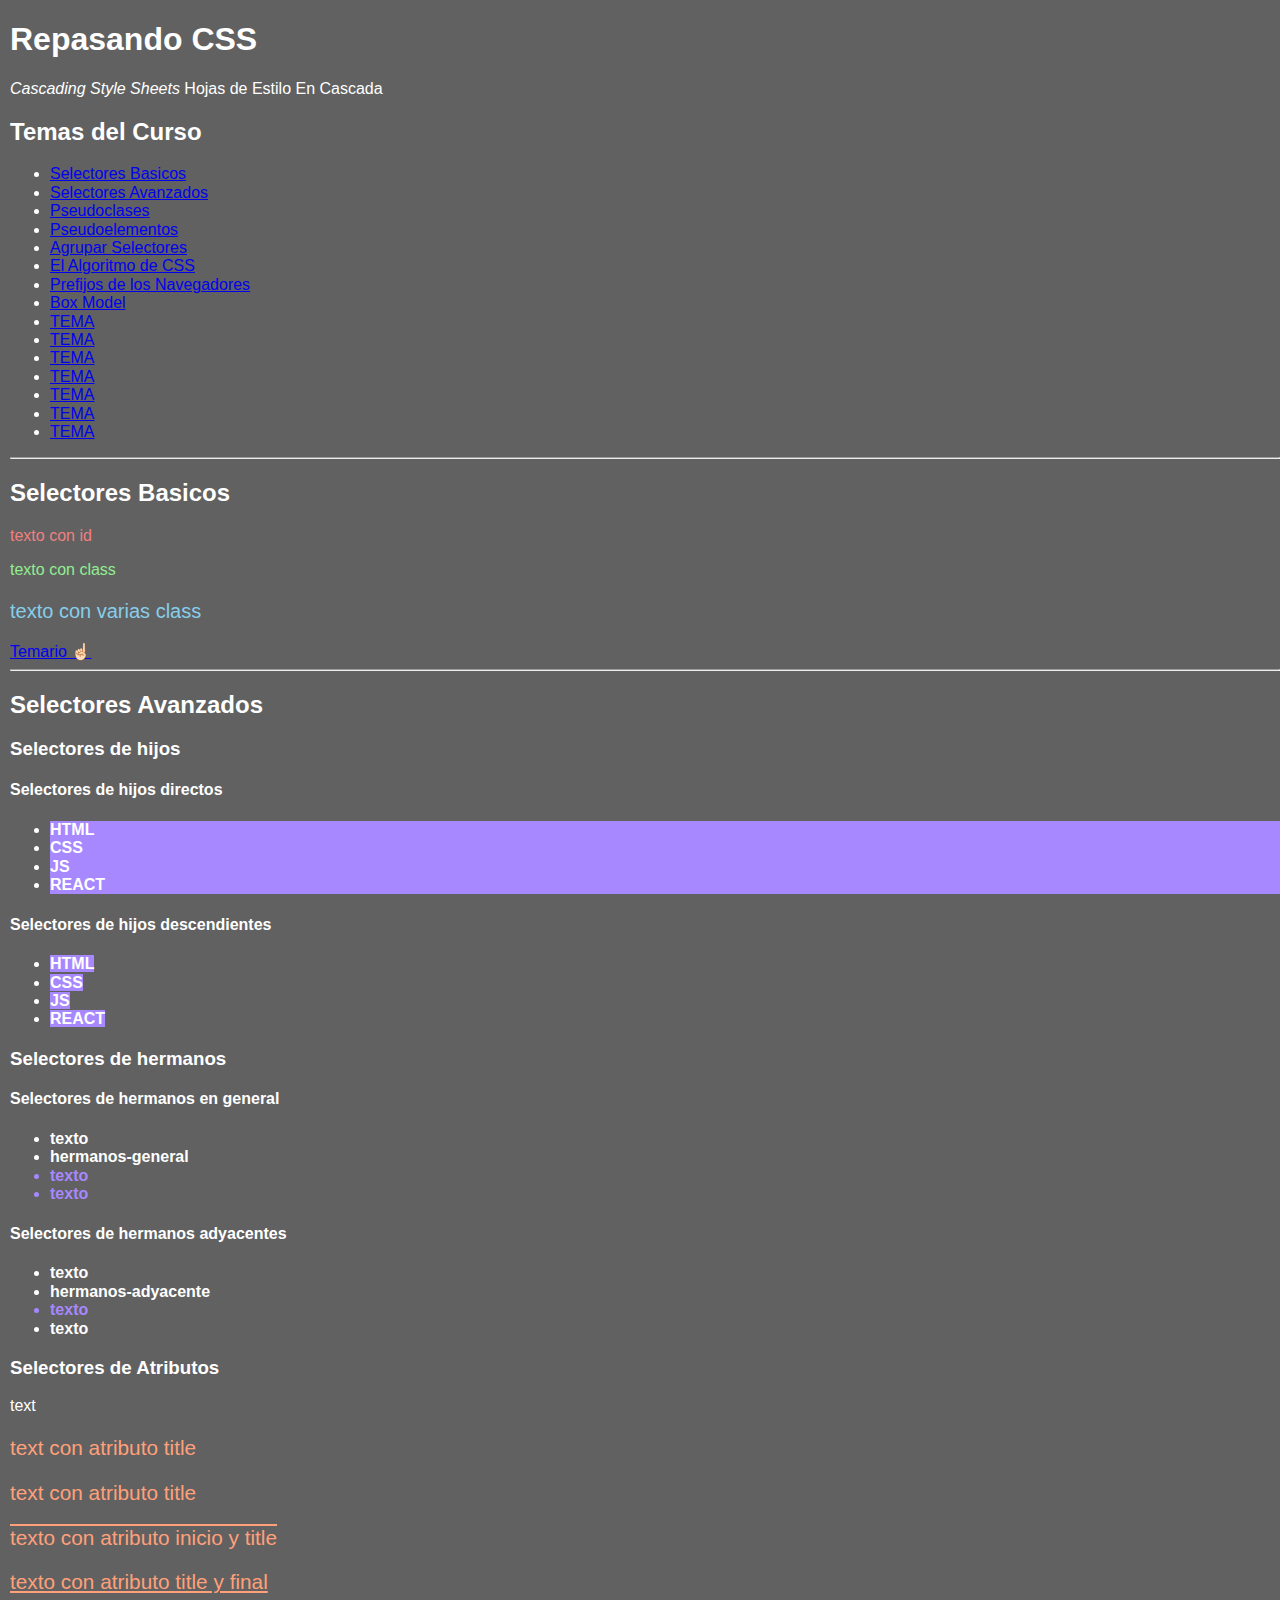
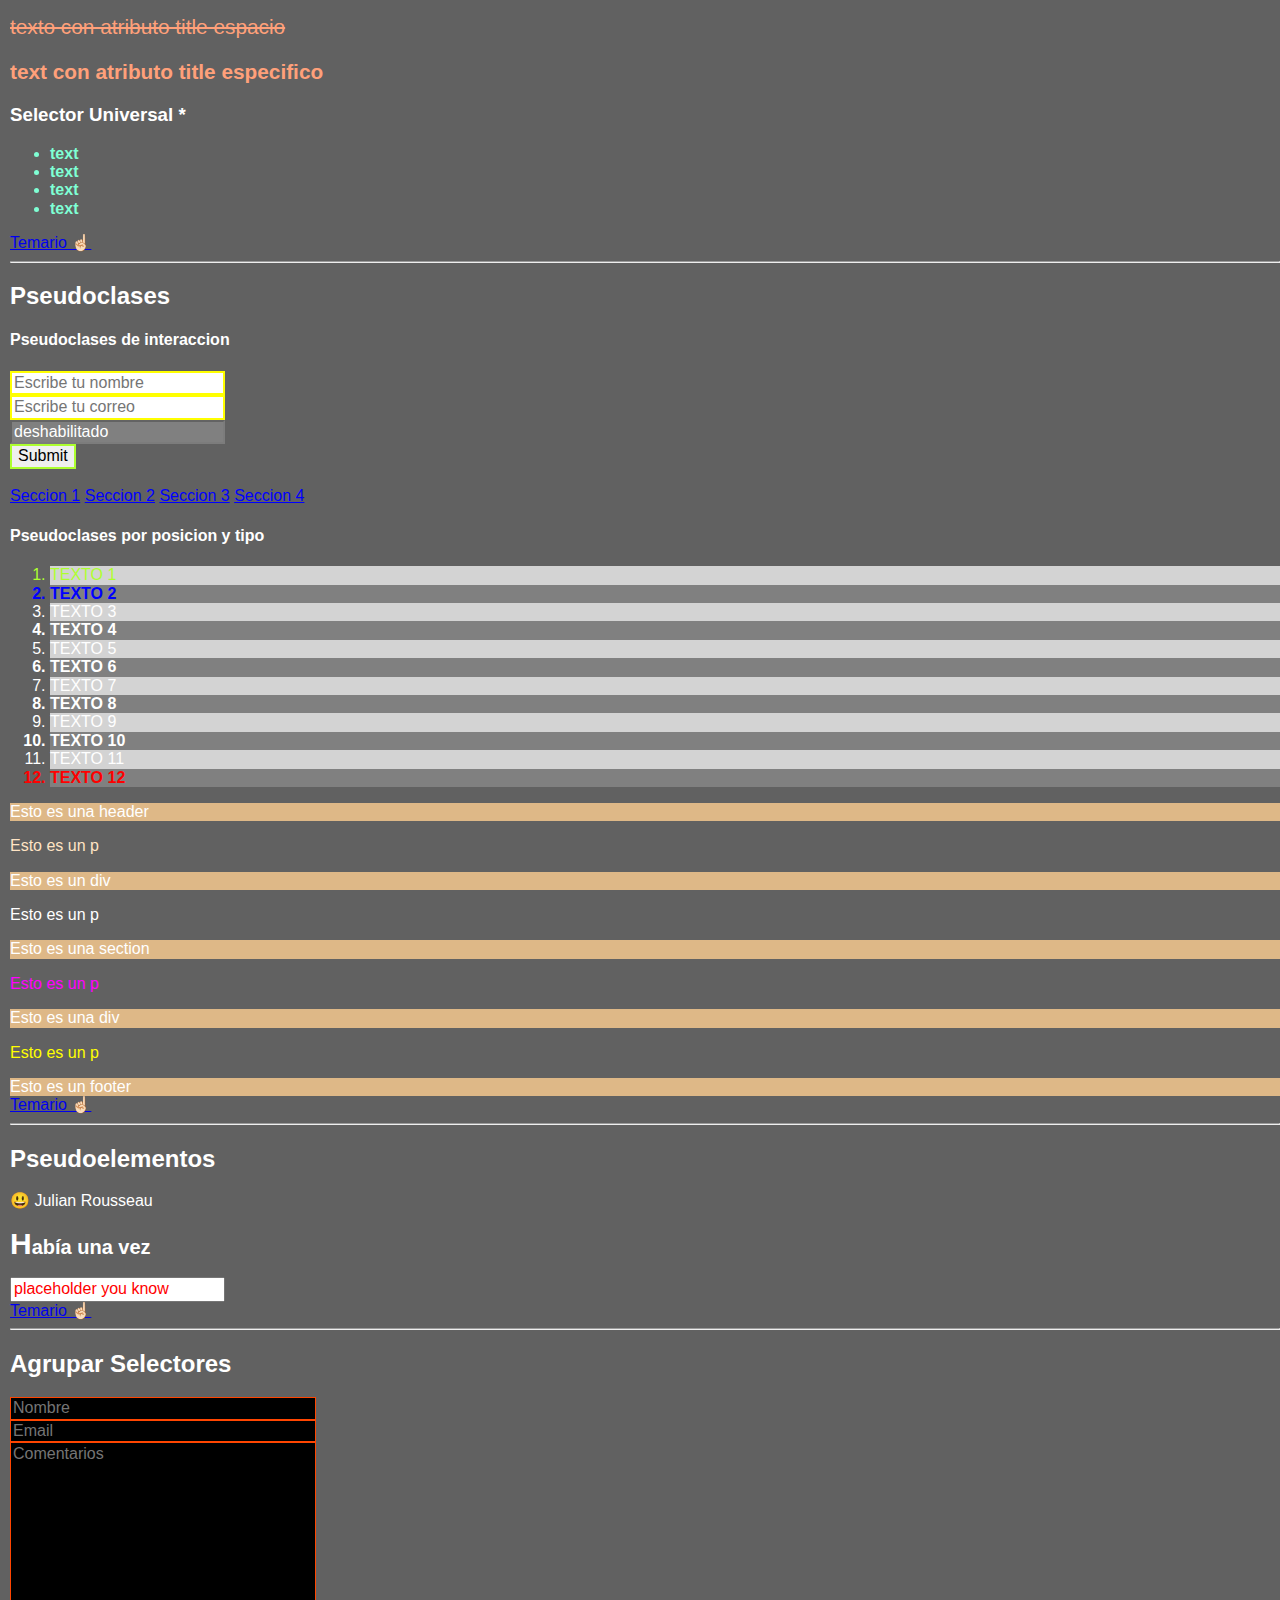
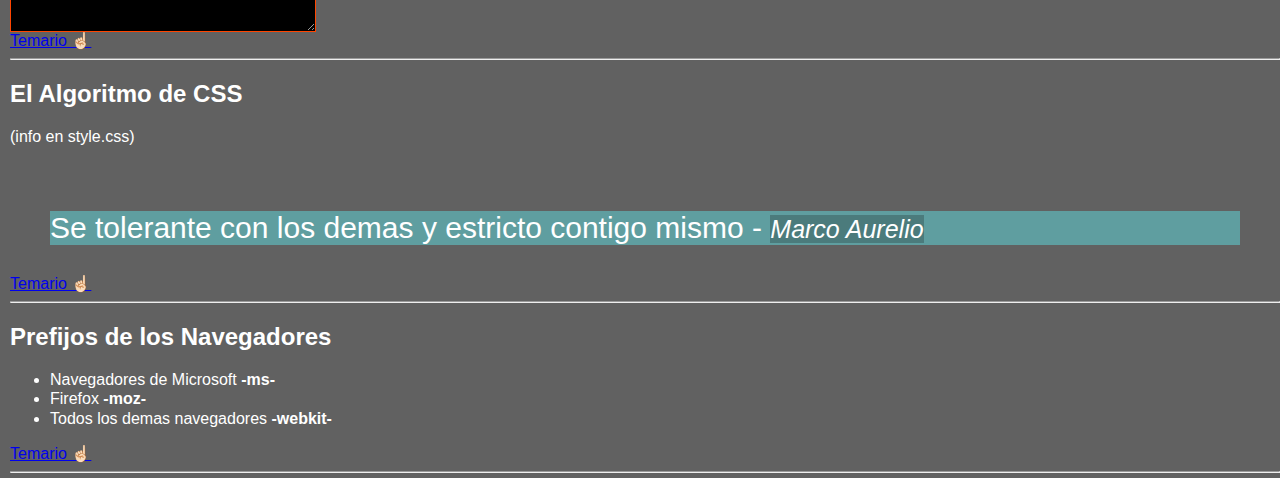
<file: index.html>
<!DOCTYPE html>
<html lang="es">

<head>
    <meta charset="UTF-8">
    <meta http-equiv="X-UA-Compatible" content="IE=edge">
    <meta name="viewport" content="width=device-width, initial-scale=1.0">
    <title>Curso de CSS</title>
    <!-- <link rel="stylesheet" href="./css/reset.css"> -->
    <link rel="stylesheet" href="./css/normalize.css">
    <link rel="stylesheet" href="./css/style.css">
</head>

<body>
    <h1>Repasando CSS</h1>
    <p><i>Cascading Style Sheets</i> Hojas de Estilo En Cascada</p>

    <h2 id="temas-css">Temas del Curso</h2>
    <ul>
        <li><a href="#selectores-basicos">Selectores Basicos</a></li>
        <li><a href="#selectores-avanzados">Selectores Avanzados</a></li>
        <li><a href="#pseudoclases">Pseudoclases</a></li>
        <li><a href="#pseudoelementos">Pseudoelementos</a></li>
        <li><a href="#agrupar-selectores">Agrupar Selectores</a></li>
        <li><a href="#algoritmoCSS">El Algoritmo de CSS</a></li>
        <li><a href="#prefijos-navegadores">Prefijos de los Navegadores</a></li>
        <li><a href="./box-model.html">Box Model</a></li>
        <li><a href="#TEMA">TEMA</a></li>
        <li><a href="#TEMA">TEMA</a></li>
        <li><a href="#TEMA">TEMA</a></li>
        <li><a href="#TEMA">TEMA</a></li>
        <li><a href="#TEMA">TEMA</a></li>
        <li><a href="#TEMA">TEMA</a></li>
        <li><a href="#TEMA">TEMA</a></li>
    </ul>
    <hr>

    <!-- ----------------------------------- Selectores Basicos ------------------------------------ -->
    <article id="selectores-basicos">
        <h2>Selectores Basicos</h2>
        <p id="p-con-id">texto con id</p>
        <p class="p-con-class">texto con class</p>
        <p class="text-20 color-skyblue">texto con varias class</p>
    </article>
    <a href="index.html#temas-css">Temario ☝🏻</a>
    <hr>

    <!-- ---------------------------------- Selectores Avanzados ----------------------------------- -->
    <article id="selectores-avanzados">
        <h2>Selectores Avanzados</h2>

        <h3>Selectores de hijos</h3>

        <h4>Selectores de hijos directos</h4>
        <ul class="hijos-directos">
            <li><b>HTML</b></li>
            <li><b>CSS</b></li>
            <li><b>JS</b></li>
            <li><b>REACT</b></li>
        </ul>
        <h4>Selectores de hijos descendientes</h4>
        <ul class="hijos-descendientes">
            <li><b>HTML</b></li>
            <li><b>CSS</b></li>
            <li><b>JS</b></li>
            <li><b>REACT</b></li>
        </ul>

        <h3>Selectores de hermanos</h3>

        <h4>Selectores de hermanos en general</h4>
        <ul>
            <li><b>texto</b></li>
            <li class="hermanos-general"><b>hermanos-general</b></li>
            <li><b>texto</b></li>
            <li><b>texto</b></li>
        </ul>

        <h4>Selectores de hermanos adyacentes</h4>
        <ul>
            <li><b>texto</b></li>
            <li class="hermanos-adyacente"><b>hermanos-adyacente</b></li>
            <li><b>texto</b></li>
            <li><b>texto</b></li>
        </ul>

        <h3>Selectores de Atributos</h3>
        <div class="selectores-atributos">
            <p>text</p>
            <p title="titulo">text con atributo title</p>
            <p title="titulo">text con atributo title</p>
            <p title="inicio titulo">texto con atributo inicio y title</p>
            <p title="titulo final">texto con atributo title y final</p>
            <p title="titulo espacio">texto con atributo title espacio</p>
            <p title="titulo-especifico">text con atributo title especifico</p>
        </div>

        <h3>Selector Universal *</h3>
        <ul class="selector-universal">
            <li><b>text</b></li>
            <li><b>text</b></li>
            <li><b>text</b></li>
            <li><b>text</b></li>
        </ul>


    </article>
    <a href="index.html#temas-css">Temario ☝🏻</a>
    <hr>

    <!-- -------------------------------------- Pseudoclases --------------------------------------- -->
    <article id="pseudoclases">
        <h2>Pseudoclases</h2>

        <h4>Pseudoclases de interaccion</h4>
        <form class="from-pseudoclases">
            <input type="text" name="nombre" placeholder="Escribe tu nombre" required>
            <br>
            <input type="email" name="correo" placeholder="Escribe tu correo" required>
            <br>
            <input type="text" name="deshabilitado" placeholder="deshabilitado" disabled>
            <br>
            <input type="submit">
        </form>
        <br>

        <nav class="menu-pseudoclases">
            <a href="#seccion1">Seccion 1</a>
            <a href="#seccion2">Seccion 2</a>
            <a href="#seccion3">Seccion 3</a>
            <a href="#seccion4">Seccion 4</a>
        </nav>

        <h4>Pseudoclases por posicion y tipo</h4>
        <ol class="lista-pseudoclases">
            <li>TEXTO 1</li>
            <li>TEXTO 2</li>
            <li>TEXTO 3</li>
            <li>TEXTO 4</li>
            <li>TEXTO 5</li>
            <li>TEXTO 6</li>
            <li>TEXTO 7</li>
            <li>TEXTO 8</li>
            <li>TEXTO 9</li>
            <li>TEXTO 10</li>
            <li>TEXTO 11</li>
            <li>TEXTO 12</li>
        </ol>

        <article class="articulo-pseudoclase">
            <header>Esto es una header</header>
            <p>Esto es un p</p>
            <div>Esto es un div</div>
            <p>Esto es un p </p>
            <section>Esto es una section</section>
            <p>Esto es un p</p>
            <div>Esto es una div</div>
            <p>Esto es un p</p>
            <footer>Esto es un footer </footer>
        </article>

    </article>
    <a href="index.html#temas-css">Temario ☝🏻</a>
    <hr>

    <!-- ------------------------------------- Pseudoelementos ------------------------------------- -->
    <article id="pseudoelementos">
        <h2>Pseudoelementos</h2>
        <p class="pseudoelemento1"> Julian </p>
        <p class="pseudoelemento2"> Había una vez </p>
        <input type="text" placeholder="placeholder you know" class="pseudoelemento3">
    </article>
    <a href="index.html#temas-css">Temario ☝🏻</a>
    <hr>

    <!-- ----------------------------------- Agrupar Selectores ------------------------------------ -->
    <article id="agrupar-selectores">
        <h2>Agrupar Selectores</h2>

        <form class="agrupar_selectores">
            <input type="text" placeholder="Nombre">
            <input type="email" placeholder="Email">
            <textarea cols="30" rows="10" placeholder="Comentarios"></textarea>
        </form>
    </article>
    <a href="index.html#temas-css">Temario ☝🏻</a>
    <hr>

    <!-- ----------------------------------- El Algoritmo de CSS ----------------------------------- -->
    <article id="algoritmoCSS">
        <h2>El Algoritmo de CSS</h2>
        <p>(info en style.css)</p>
        <br>

        <blockquote id="cita-marco" class="cita-marco">
            Se tolerante con los demas y estricto contigo mismo - <cite>Marco Aurelio</cite>
        </blockquote>

    </article>
    <a href="index.html#temas-css">Temario ☝🏻</a>
    <hr>

    <!-- ------------------------------- Prefijos de los Navegadores ------------------------------- -->
    <article id="prefijos-navegadores">
        <h2>Prefijos de los Navegadores</h2>
        <ul>
            <li>Navegadores de Microsoft <code><b>-ms-</b></code></li>
            <li>Firefox <code><b>-moz-</b></code></li>
            <li>Todos los demas navegadores <code><b>-webkit-</b></code></li>
        </ul>
    </article>
    <a href="index.html#temas-css">Temario ☝🏻</a>
    <hr>
</body>

</html>
</file>
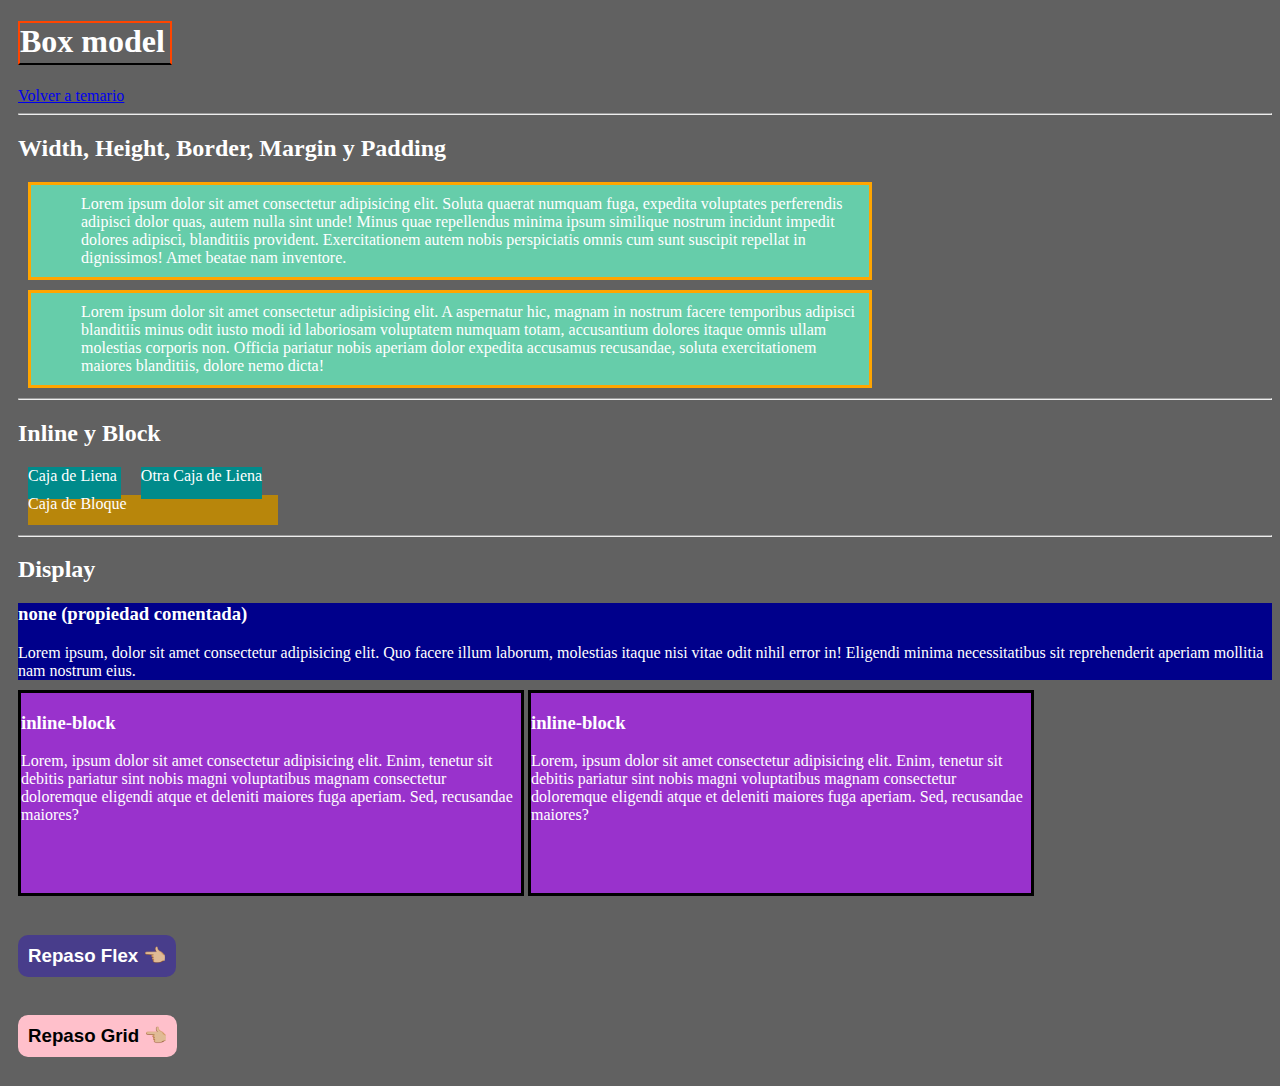
<file: box-model.html>
<!DOCTYPE html>
<html lang="en">

<head>
    <meta charset="UTF-8">
    <meta http-equiv="X-UA-Compatible" content="IE=edge">
    <meta name="viewport" content="width=device-width, initial-scale=1.0">
    <link rel="stylesheet" href="./css/box-model.css">
    <title>Box Model</title>
</head>

<body>
    <h1>Box model</h1>
    <a href="./index.html">Volver a temario</a>
    <hr>

    <!-- ------------------------- Width, Height, Border, Margin y Padding ------------------------- -->
    <h2>Width, Height, Border, Margin y Padding</h2>

    <div class="caja-1">
        Lorem ipsum dolor sit amet consectetur adipisicing elit. Soluta quaerat numquam fuga, expedita
        voluptates perferendis adipisci dolor quas, autem nulla sint unde! Minus quae repellendus minima ipsum similique
        nostrum incidunt impedit dolores adipisci, blanditiis provident. Exercitationem autem nobis perspiciatis omnis
        cum sunt suscipit repellat in dignissimos! Amet beatae nam inventore.
    </div>
    <div class="caja-2">
        Lorem ipsum dolor sit amet consectetur adipisicing elit. A aspernatur hic, magnam in nostrum
        facere temporibus adipisci blanditiis minus odit iusto modi id laboriosam voluptatem numquam totam, accusantium
        dolores itaque omnis ullam molestias corporis non. Officia pariatur nobis aperiam dolor expedita accusamus
        recusandae, soluta exercitationem maiores blanditiis, dolore nemo dicta!
    </div>
    <hr>

    <!-- ------------------------------------- Inline y Block -------------------------------------- -->
    <h2>Inline y Block</h2>
    <span class="caja-inline">
        Caja de Liena
    </span>

    <span class="caja-inline">
        Otra Caja de Liena
    </span>

    <div class="caja-block">
        Caja de Bloque
    </div>
    <hr>

    <!-- ----------------------------------------- Display ----------------------------------------- -->
    <h2>Display</h2>
    <div class="caja-none">
        <h3>none (propiedad comentada)</h3>
        Lorem ipsum, dolor sit amet consectetur adipisicing elit. Quo facere illum laborum, molestias itaque nisi vitae
        odit nihil error in! Eligendi minima necessitatibus sit reprehenderit aperiam mollitia nam nostrum eius.
    </div>

    <div class="caja-inline-block">
        <h3>inline-block</h3>
        Lorem, ipsum dolor sit amet consectetur adipisicing elit. Enim, tenetur sit debitis pariatur sint nobis magni
        voluptatibus magnam consectetur doloremque eligendi atque et deleniti maiores fuga aperiam. Sed, recusandae
        maiores?
    </div>

    <div class="caja-inline-block">
        <h3>inline-block</h3>
        Lorem, ipsum dolor sit amet consectetur adipisicing elit. Enim, tenetur sit debitis pariatur sint nobis magni
        voluptatibus magnam consectetur doloremque eligendi atque et deleniti maiores fuga aperiam. Sed, recusandae
        maiores?
    </div>

    <h3><a href="#agregarCurso" class="curso-flex">Repaso Flex 👈🏼</a></h3>
    <h3><a href="#agregarCurso" class="curso-grid">Repaso Grid 👈🏼</a></h3>
</body>

</html>
</file>
<file: css/style.css>
/* 
  Links de referencia y documentación
  https://es.wikipedia.org/wiki/Hoja_de_estilos_en_cascada
  https://www.w3.org/html/logo/
  https://www.w3.org/standards/webdesign/htmlcss.html
  https://www.w3.org/TR/css-2020/
  https://developer.mozilla.org/es/docs/Web/CSS
  https://cssreference.io/
  https://caniuse.com/
  https://codeguide.co/
*/

/* 
Regla CSS consta de dos partes 
1) el selector 
2) bloque de declaraciones: {
    atributo:valor; 
}
*/

@import url(./otra-hoja.css);
/* Forma de llamar una hoja de estilos dentro de otra  */
/* Es una mala practica porque son bloqueantes en el momento que el navegador lee esta instruccion */
/* hasta que el navegador no obtiene la informacion de este import no continua con el resto del codigo */

html {
  scroll-behavior: smooth;
  /* Al navegar con anclas el efecto de desplazamiento es suave */
}

/* ------------------------------------- Selectores Basicos ------------------------------------- */
/* 
1) Etiquetas de HTML  
2) #id
3) .class 
*/

#p-con-id {
  color: lightcoral;
}

.p-con-class {
  color: lightgreen;
}

.text-20 {
  font-size: 20px;
}

.color-skyblue {
  color: skyblue;
}

/* ------------------------------------ Selectores Avanzados ------------------------------------ */
.hijos-directos > li {
  background-color: rgb(167, 136, 255);
}
/* > solo seleccionaran los elementos que sean hijos directos  */

.hijos-descendientes b {
  background-color: rgb(167, 136, 255);
}
/* " " el espacio indica que seleccionara los hijos sin importar su nivel  */

.hermanos-general ~ li {
  color: rgb(167, 136, 255);
}
/* ~ selecciona los hermanos de el mismo nivel */

.hermanos-adyacente + li {
  color: rgb(167, 136, 255);
}
/* + selecciona solo al hermano que este debajo de el  */

/* los selectores de hermanos (general y adyacente) van a aplicar estilos 
a los elementos que son hermanos y que esten por debajo de la referencia */

.selectores-atributos p[title] {
  color: lightsalmon;
}
/* [atributo] seleccionara a los elementos que tengan ese atributo  */

.selectores-atributos p[title*="titulo"] {
  font-size: 1.3rem;
}
/* El comodin * aplica el estilo si contiene la palabra (en este caso "titulo") */

.selectores-atributos p[title^="inicio"] {
  text-decoration: overline;
}
/* El comodin ^ aplica el estilo si contiene la palabra al inicio (en este caso "inicio")*/

.selectores-atributos p[title$="final"] {
  text-decoration: underline;
}
/* El comodin $ aplica el estilo si contiene la palabra al final (en este caso "final")*/

.selectores-atributos p[title~="espacio"] {
  text-decoration: line-through;
}
/* El comodin ~ aplica el estilo si contiene la palabra en una lista separada por espacios*/

.selectores-atributos p[title="titulo-especifico"] {
  font-weight: bold;
}
/* [atributo=valor] seleccionara a los elementos que tengan ese atributo igual a cierto valor  */

* {
  font-family: sans-serif;
}
/* el selector universal va a aplicar los estilos a todos los elementos  */

.selector-universal * {
  color: aquamarine;
}
/* puedo usar el selector universal para seleccionar todos los elementos dentro de un scope 
ej: todo lo que esta dentro de la clase */

/* ---------------------------------------- Pseudoclases ---------------------------------------- */
/* Dan estilos dependiendo del contexto, posicion o estado del elemento  */

.from-pseudoclases *:invalid {
  border: 2px solid red;
}
/* cuando cualquier elemento de este form tiene un dato invalido  */

.from-pseudoclases *:valid {
  border: 2px solid greenyellow;
}
/* cuando cualquier elemento de este form tiene un dato valido  */

.from-pseudoclases *:required {
  border: 2px solid yellow;
}
/* cuando cualquier elemento de este form tiene un dato requeido */

.from-pseudoclases *:focus {
  background-color: skyblue;
}
/* cuando cualquier elemento de este form esta en foco */

.from-pseudoclases *:disabled {
  background-color: gray;
}
/* cuando cualquier elemento de este form esta deshabilitado */

.from-pseudoclases *:disabled::placeholder {
  color: white;
}

.menu-pseudoclases a:link {
  color: blue;
}
/* link, estilos para enlaces no visitados */

.menu-pseudoclases a:visited {
  color: skyblue;
}
/* visited, cuando el enlace ya fue visitado */

.menu-pseudoclases a:hover {
  color: orangered;
}
/* hover, cuando tenemos el mouse sobre el elemento */

.menu-pseudoclases a:active {
  color: greenyellow;
}
/* Enlaces activos (cuando estamos haciendo click) */

#temas-css:target {
  color: orange;
}
/* :target aplica los estilos cuando en la url esta activo ese id  */

.lista-pseudoclases :first-child {
  color: greenyellow;
}
/* :first-child para el primer elemento*/

.lista-pseudoclases :last-child {
  color: red;
}
/* :last-child para el ultimo elemento*/

.lista-pseudoclases :nth-child(2) {
  color: blue;
}
/* :nth-child() le pasamos como parametro la posicion del hijo seleccionado */

.lista-pseudoclases :nth-child(2n) {
  font-weight: 800;
}
/* :nth-child(Xn) cada X numero de veces aplica estilos */

.lista-pseudoclases :nth-child(even) {
  background-color: grey;
}
/* :nth-child(even) aplica a los pares  */

.lista-pseudoclases :nth-child(odd) {
  background-color: lightgray;
}
/* :nth-child(odd) aplica a los impares */

/* de la misma forma como aplicamos los estilos directamente,
 tambien lo podemos hacer teniendo en cuenta el tipo de elemento */
.articulo-pseudoclase p:first-of-type {
  color: bisque;
}
/* :first-of-type el primero de su tipo */

.articulo-pseudoclase p:last-of-type {
  color: yellow;
}
/* :last-of-type el ultimo de su tipo */

.articulo-pseudoclase p:nth-of-type(3) {
  color: fuchsia;
}
/* :nth-of-type(3) en esa posicion de su tipo */
/* Y lo mismo se puede hacer con :nth-of-type(2n), :nth-of-type(even), etc.  */

.articulo-pseudoclase *:not(p) {
  background-color: burlywood;
}
/* :not() negacion del parametro que le pasamos, en este caso aplica los estilos excepto a los p  */

/* --------------------------------------- Pseudoelementos -------------------------------------- */
/* Dan estilos a partes especificas de un elemento  */

.pseudoelemento1::before {
  content: "😃";
}
/* ::before para agregar contenido y estilos antes del elemento */

.pseudoelemento1::after {
  content: "Rousseau";
}
/* ::after para agregar contenido y estilos despues del elemento */

.pseudoelemento2::first-letter {
  font-size: 30px;
  font-weight: bold;
}
/* ::first-letter para modificar la primera letra */

.pseudoelemento2::first-line {
  font-size: 20px;
  font-weight: bold;
}
/* ::first-line para modificar la primera linea  */

.pseudoelemento2::selection {
  color: greenyellow;
  background-color: black;
}
/* ::selection para cuando seleccionamos el texto  */

.pseudoelemento3::placeholder {
  color: red;
}

/* ------------------------------------- Agrupar Selectores ------------------------------------- */

.agrupar_selectores input,
.agrupar_selectores textarea {
  background-color: black;
  color: white;
  width: 300px;
  display: block;
  border: 1px solid orangered;
}
/* se grupan con ","  */

/* ------------------------------------- El Algoritmo de CSS ------------------------------------ */
/* ---------------------------------------------------------------------------------------------- */
/*               Es la forma en la que el navegador aplica los estilos al documento               */
/* ---------------------------------------------------------------------------------------------- */
/* 
  1) Cascada
  2) Especificidad
  3) Herencia  

La Cascada es el mecanismo en que el navegador aplica los estilos. Y toma en cuenta lo siguiente en este orden:
  1) El Origen del Código:
    - El User Agent (los estilos por defecto del navegador)
    - Personalizaciones del usuario.
    - Los estilos del autor.
  2) La Especificidad del Selector
  3) Orden de Aparición

La Especificidad es el peso que tiene un selector cuando hay conflicto de estilos. Se calcula de la siguiente forma:
  Etiquetas y pseudoelementos ---------------0,0,0,1
  Clases, atributos y pseudoclases ----------0,0,1,0
  Identificadores ---------------------------0,1,0,0
  Estilos en línea---------------------------1,0,0,0
  !important -----------------Rompe la especificidad

La Herencia, es la capacidad de un selector de obtener (heredar) los valores de sus ancestros más cercanos, 
para aplicarla se usa el valor inherit, si queremos evitarla podemos asignar otro valor o 
inicializar la propiedad en cuestión con el valor initial

https://web.dev/learn/css/inheritance/#which-properties-are-inheritable
*/

.cita-marco{
  background-color: cadetblue;
  font-size: 30px;
}

.cita-marco cite{
  background-color: rgb(75, 123, 124);
  font-size: inherit; /*heredaria los 30px del contenedor (esto sucede por defecto)*/
  font-size: initial; /*vuelve a su valor inicial, en este caso 16px)*/
  font-size: 25px;
}

/* tener en cuenta que no todas las propiedades se heredan */


/* --------------------------------- Prefijos de los navegadores -------------------------------- */
/* 
https://autoprefixer.github.io/
https://caniuse.com/
Prefijos de los navegadores
-webkit-user-select: none;
-moz-user-select: none;
-ms-user-select: none;
user-select: none;
*/
</file>
<file: css/box-model.css>
@import url(./otra-hoja.css);

/* 
https://developer.mozilla.org/es/docs/Learn/CSS/Building_blocks/El_modelo_de_caja

Modelo de Caja: Es la forma en que CSS ve a los elementos HTML, como si fueran cajas con las siguientes propiedades:
  1. El contenido (content): El contenido (texto) del elemento HTML, tomando en cuanta sus dimensiones (width & height)
  2. El borde (border): Lo que delimita cada uno de los elementos HTML
  3. El relleno (padding): Son las distancias internas (La distancia del borde al contenido)
  3. El márgen (margin): Son las distancias externas (La distancia entre el elemento html y sus elementos hermanos o padres)

Dentro del modelo de caja hay que considerar que una caja tendrá 4 lados:
  1. Arriba (top)
  2. Derecha (right)
  3. Abajo (bottom)
  4. Izquierda (left)
*/

/* -------------------------------- Width (ancho) Y Height (alto) ------------------------------- */
h1{
    width: 150px;
    height: 40px;
}

/* ------------------------------------------- Border ------------------------------------------- */

h1{
    /* propiedades shorthand (agrupan varias propiedades)*/
    border: 2px orangered solid;
    /* o por separado 
    border-color: orangered;
    border-width: 2px;
    border-style: dotted;
    */

    /* cada borde con top right left bottom  */
    border-bottom: 2px solid black ;
}

/* -------------------------------------- Margin y Padding -------------------------------------- */

.caja-1,
.caja-2{
    background-color: mediumaquamarine;
    border: medium orange solid;
    padding: 10px;
    padding-left: 50px;
    margin: 10px;
    margin-right: 400px;
    /*
    margin y padding:
    1 valor   = los 4 lados
    2 valores = (arriba y abajo) y (derecha e izquierda)
    3 valores = (arriba), (derecha e izquierda) y (abajo)
    4 valores = (arriba), (derecha), (abajo) y (izquierda)
    */
}

/* ---------------------------------------- Caja de linea --------------------------------------- */
/*
-Ocupan el espacio necesario para mostrar su contenido
  - Ocupan el espacio necesario para mostrar su contenido.
  - No tienen dimensiones modificables (alto, ancho).
  - Permiten otros elementos a su lado.
  - Padding y margin solo empujan a elementos adyacentes en horizontal, nunca en vertical.
*/

.caja-inline {
    background-color: darkcyan;
    margin: 10px;
    padding-bottom: 15px; /* con esto se puede ver que no empuja en verical*/
}

/* --------------------------------------- Caja de Bloque --------------------------------------- */
/*
  - Ocupan todo el ancho disponible, lo que genera saltos de línea.
  - Tienen dimensiones modificables (alto, ancho).
  - No permiten otros elementos a su lado (aunque especifique un ancho, 
    siguen ocupando todo el espacio disponible a lo ancho, generando saltos de línea).
*/

.caja-block{
    background-color: darkgoldenrod;
    width: 250px;
    height: 30px;
    margin: 10px;
}

/* ------------------------------------------- Display ------------------------------------------ */
/* 
  inline
  block
  inline-block - Se comporta como un elemento de línea pero acepta modificar sus dimensiones (alto y ancho)
  none
  table (lo tienen las tablas)
  list-item (lo tienen las li)
  flex (Curso aparte)
  grid - (Curso aparte)
*/

.caja-none{
    /* display: none; */
    background-color: darkblue;
    padding: 16pxf;
}

.caja-inline-block{
    display: inline-block;
    background-color: darkorchid;
    height: 200px;
    width: 500px;
    margin: 10px 0;
    border: medium black solid;
}

/* --------------------------------- Flex y Grid (cursos aparte) -------------------------------- */
/* Solo para que se vean bien, lo merecen (? */
.curso-flex, 
.curso-grid{
    display: inline-block;
    font-family: sans-serif;
    text-decoration: none;
    padding: 10px;
    margin: 10px 0;
    border-radius: 10px;
}

.curso-flex{
    color: white;
    background-color: darkslateblue;
}

.curso-grid{
    color: black;
    background-color: pink;
}
</file>
